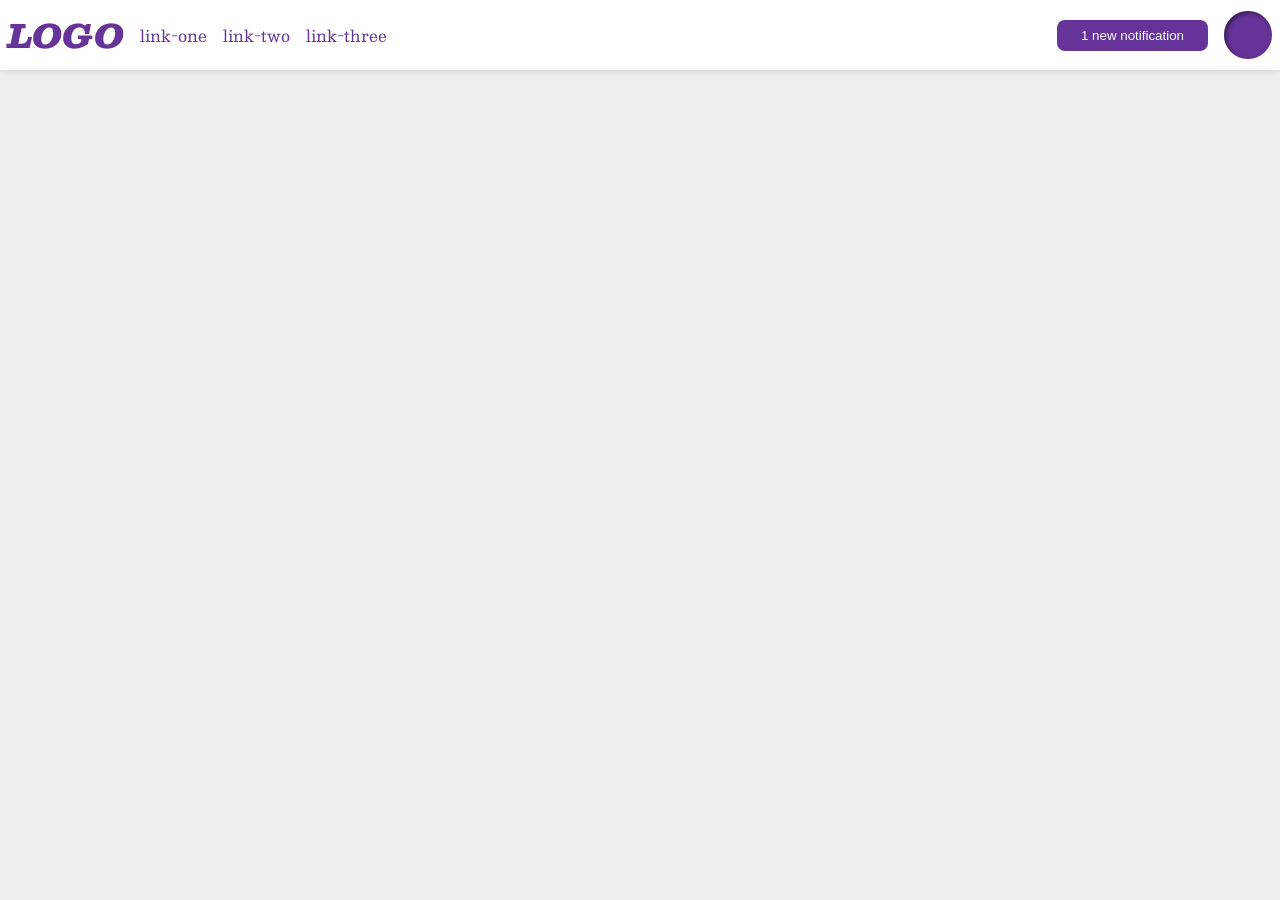
<file: foundations/flex/03-flex-header-2/index.html>
<!DOCTYPE html>
<html lang="en">
  <head>
    <meta charset="UTF-8">
    <meta http-equiv="X-UA-Compatible" content="IE=edge">
    <meta name="viewport" content="width=device-width, initial-scale=1.0">
    <title>Flex Header 2</title>
    <link rel="stylesheet" href="style.css">
  </head>
  <body>
    <div class="header">
      <div class="left">
        <div class="logo">LOGO</div>
        <ul class="links">
          <li><a href="https://google.com">link-one</a></li>
          <li><a href="https://google.com">link-two</a></li>
          <li><a href="https://google.com">link-three</a></li>
        </ul>
      </div>
      <div class="right">
        <button class="notifications">1 new notification</button>
        <div class="profile-image"></div>
      </div>
    </div>
  </body>
</html>
</file>
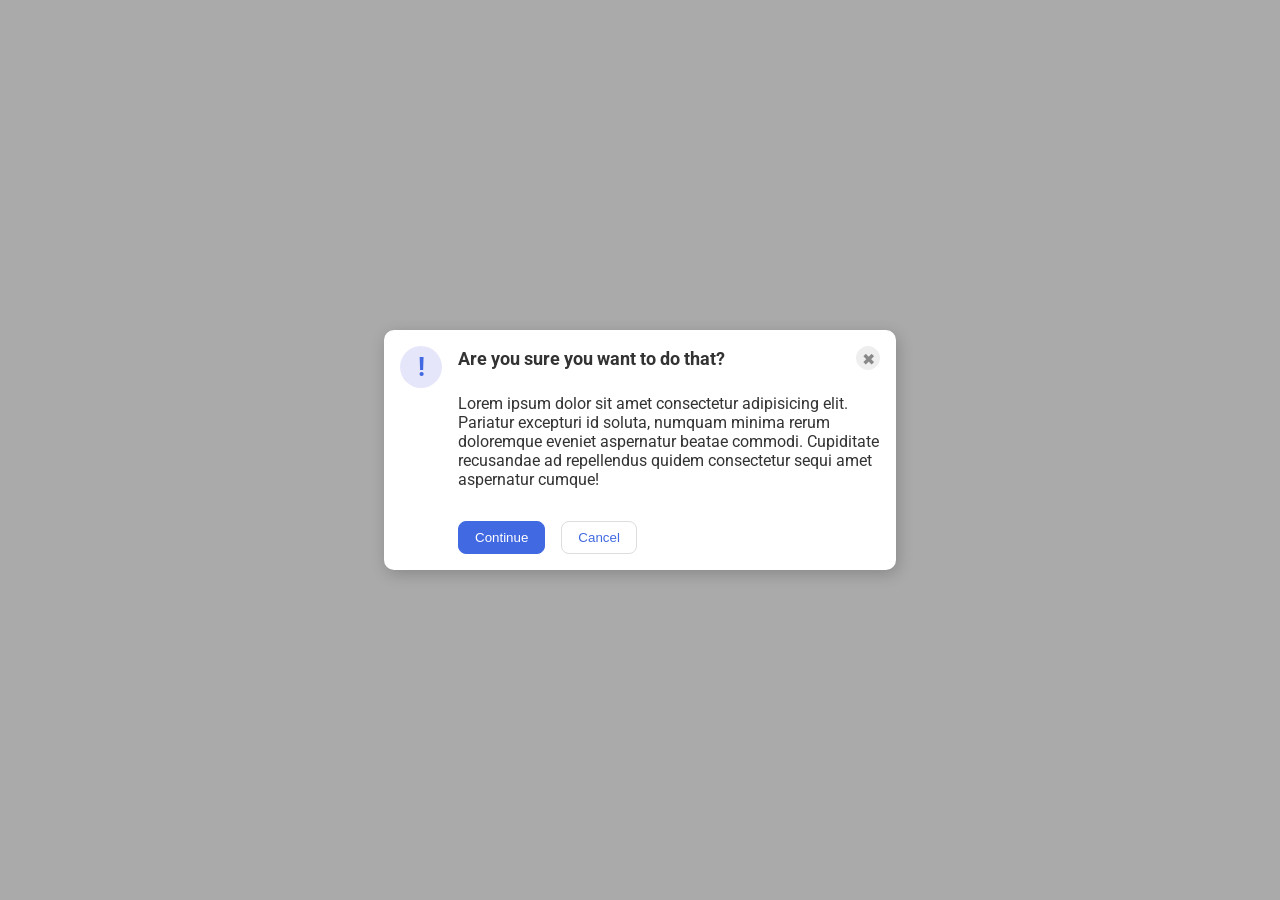
<file: foundations/flex/05-flex-modal/index.html>
<!DOCTYPE html>
<html lang="en">
  <head>
    <meta charset="UTF-8">
    <meta http-equiv="X-UA-Compatible" content="IE=edge">
    <meta name="viewport" content="width=device-width, initial-scale=1.0">
    <link rel="stylesheet" href="style.css">
    <title>Modal</title>
  </head>
  <body>
    <div class="modal">
      <div class="icon">!</div>
      <div class="container">
        <div class="header">
          Are you sure you want to do that?
          <button class="close-button">✖</button>
        </div>
        <div class="text">Lorem ipsum dolor sit amet consectetur adipisicing elit. Pariatur excepturi id soluta, numquam minima rerum doloremque eveniet aspernatur beatae commodi. Cupiditate recusandae ad repellendus quidem consectetur sequi amet aspernatur cumque!</div>
        <div class="button-row">
          <button class="continue">Continue</button>
          <button class="cancel">Cancel</button>
        </div>
      </div>
    </div>
  </body>
</html>
</file>
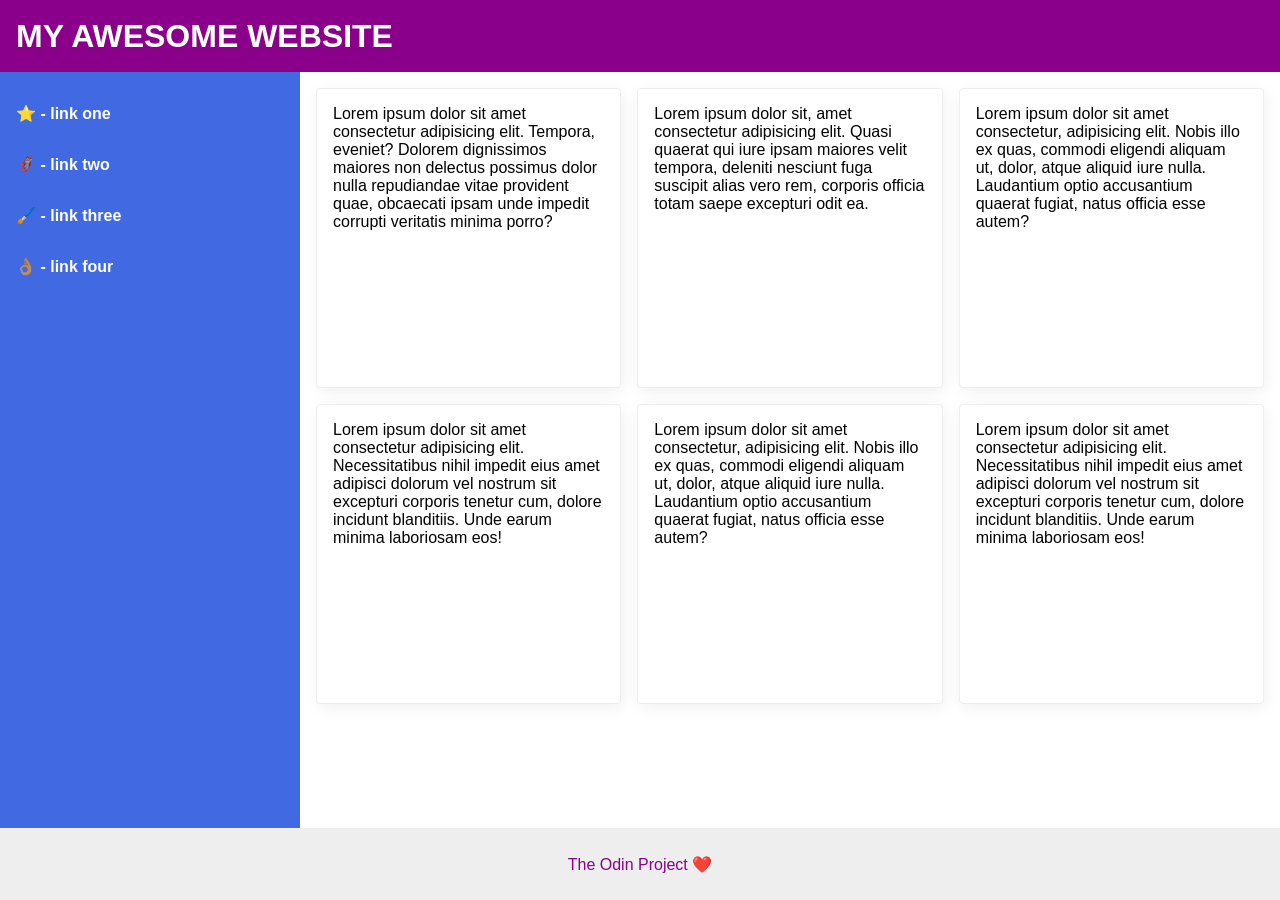
<file: foundations/flex/07-flex-layout-2/index.html>
<!DOCTYPE html>
<html lang="en">
  <head>
    <meta charset="UTF-8">
    <meta http-equiv="X-UA-Compatible" content="IE=edge">
    <meta name="viewport" content="width=device-width, initial-scale=1.0">
    <title>The Holy Grail</title>
    <link rel="stylesheet" href="style.css">
  </head>
  <body>
    <div class="header">
      MY AWESOME WEBSITE
    </div>
    
    <div class="sidebar">
      <ul>
        <li><a href="#">⭐ - link one</a></li>
        <li><a href="#">🦸🏽‍♂️ - link two</a></li>
        <li><a href="#">🖌️ - link three</a></li>
        <li><a href="#">👌🏽 - link four</a></li>
      </ul>
    </div>
    <div class="container">
    <div class="card">Lorem ipsum dolor sit amet consectetur adipisicing elit. Tempora, eveniet? Dolorem dignissimos maiores non delectus possimus dolor nulla repudiandae vitae provident quae, obcaecati ipsam unde impedit corrupti veritatis minima porro?</div>
    <div class="card">Lorem ipsum dolor sit, amet consectetur adipisicing elit. Quasi quaerat qui iure ipsam maiores velit tempora, deleniti nesciunt fuga suscipit alias vero rem, corporis officia totam saepe excepturi odit ea.</div>
    <div class="card">Lorem ipsum dolor sit amet consectetur, adipisicing elit. Nobis illo ex quas, commodi eligendi aliquam ut, dolor, atque aliquid iure nulla. Laudantium optio accusantium quaerat fugiat, natus officia esse autem?</div>
    <div class="card">Lorem ipsum dolor sit amet consectetur adipisicing elit. Necessitatibus nihil impedit eius amet adipisci dolorum vel nostrum sit excepturi corporis tenetur cum, dolore incidunt blanditiis. Unde earum minima laboriosam eos!</div>
    <div class="card">Lorem ipsum dolor sit amet consectetur, adipisicing elit. Nobis illo ex quas, commodi eligendi aliquam ut, dolor, atque aliquid iure nulla. Laudantium optio accusantium quaerat fugiat, natus officia esse autem?</div>
    <div class="card">Lorem ipsum dolor sit amet consectetur adipisicing elit. Necessitatibus nihil impedit eius amet adipisci dolorum vel nostrum sit excepturi corporis tenetur cum, dolore incidunt blanditiis. Unde earum minima laboriosam eos!</div>
    </div>
    <div class="footer">
      The Odin Project ❤️
    </div>
  </body>
</html>
</file>
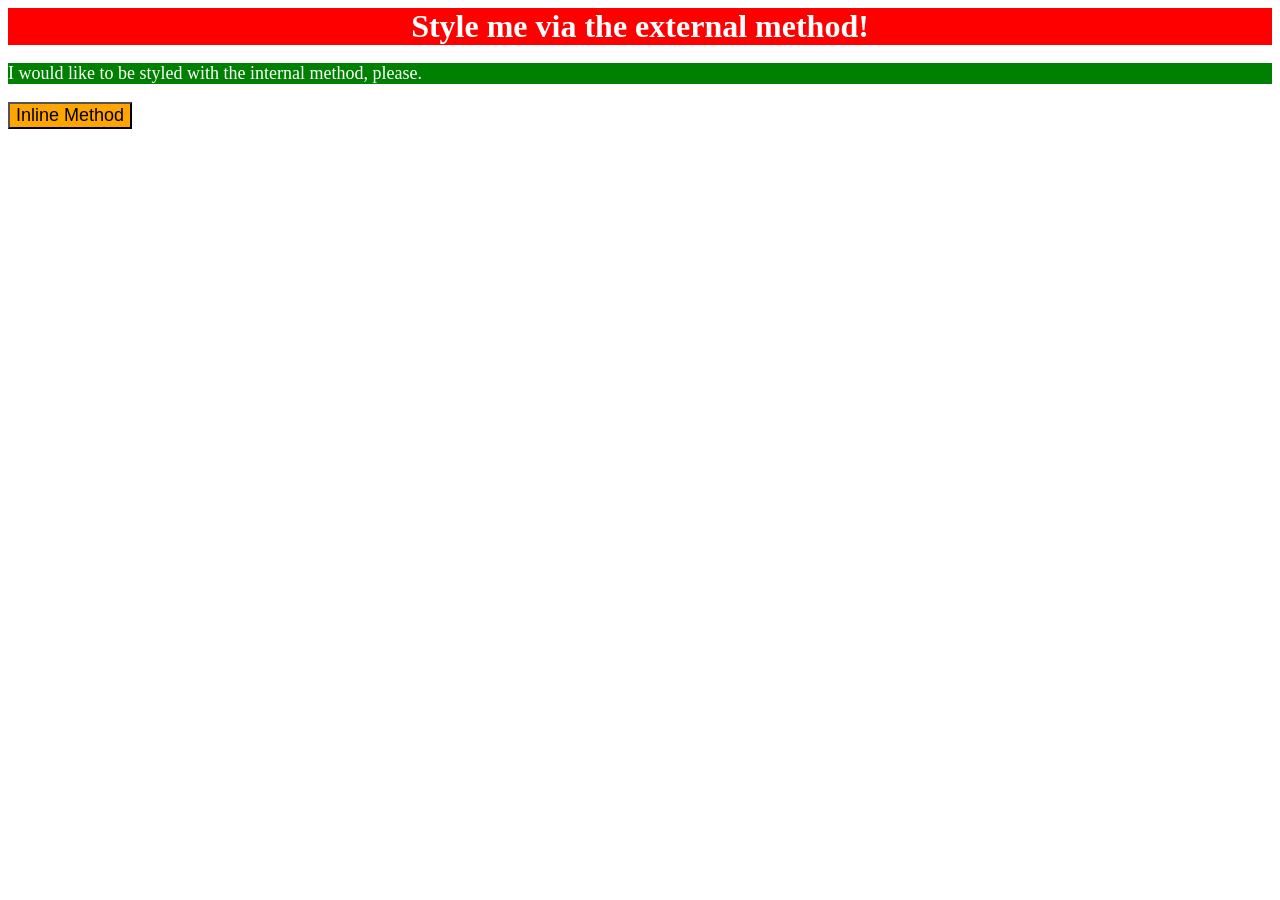
<file: foundations/intro-to-css/01-css-methods/index.html>
<!DOCTYPE html>
<html lang="en">
  <head>
    <link rel="stylesheet" href="styles.css">
    <style>
      p { 
        color: white;
        background-color: green;
        font-size: 18px;
      }
    </style>
    <meta charset="UTF-8">
    <meta http-equiv="X-UA-Compatible" content="IE=edge">
    <meta name="viewport" content="width=device-width, initial-scale=1.0">
    <title>Methods for Adding CSS</title>
  </head>
  <body>
    <div>Style me via the external method!</div>
    <p>I would like to be styled with the internal method, please.</p>
    <button style="background-color: orange; font-size: 18px;">Inline Method</button>
  </body>
</html>
</file>
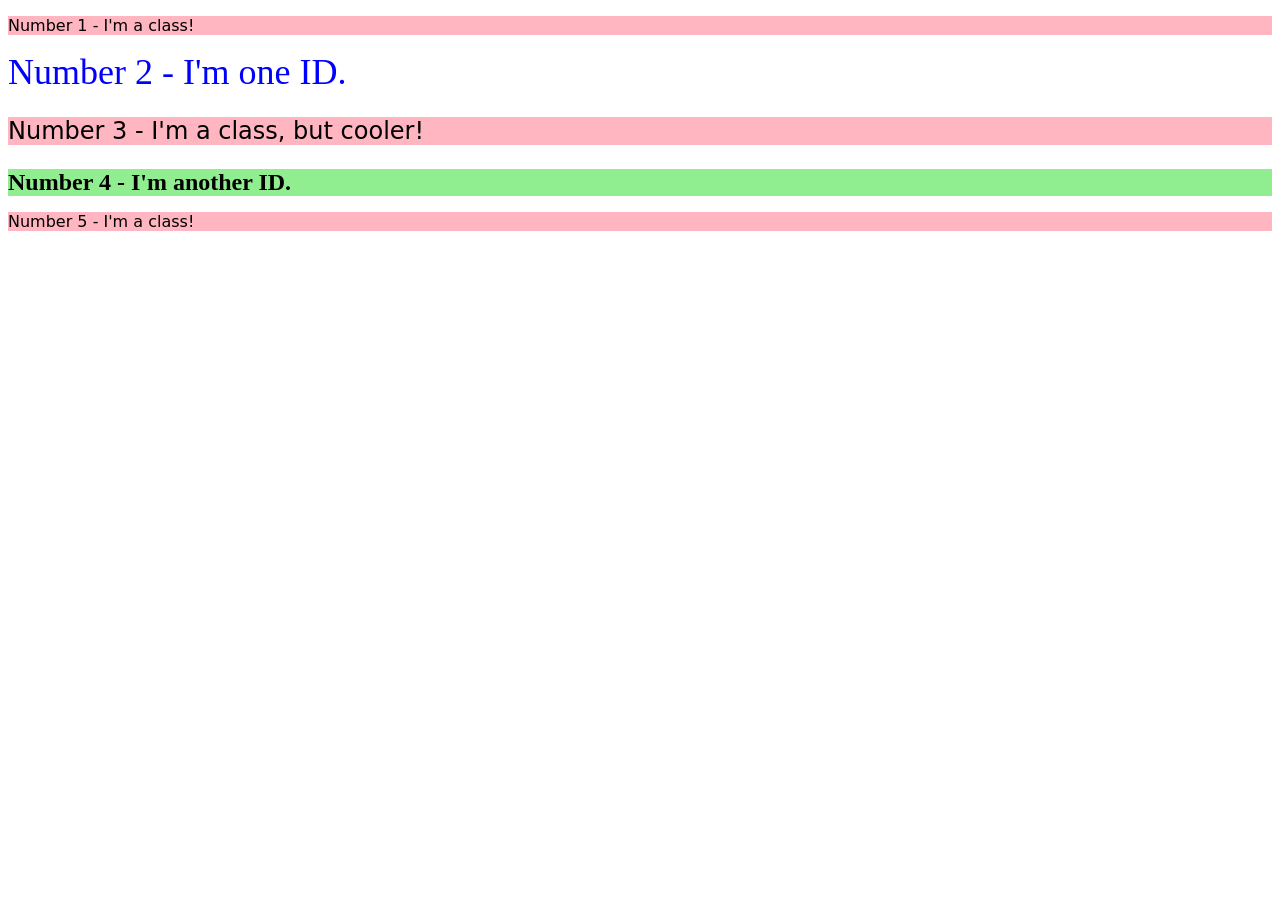
<file: foundations/intro-to-css/02-class-id-selectors/index.html>
<!DOCTYPE html>
<html lang="en">
  <head>
    <meta charset="UTF-8">
    <meta http-equiv="X-UA-Compatible" content="IE=edge">
    <meta name="viewport" content="width=device-width, initial-scale=1.0">
    <title>Class and ID Selectors</title>
    <link rel="stylesheet" href="style.css">
  </head>
  <body>
    <p class="number1">Number 1 - I'm a class!</p>
    <div id="number2">Number 2 - I'm one ID.</div>
    <p class="number3">Number 3 - I'm a class, but cooler!</p>
    <div id="number4">Number 4 - I'm another ID.</div>
    <p class="number5">Number 5 - I'm a class!</p>
  </body>
</html>
</file>
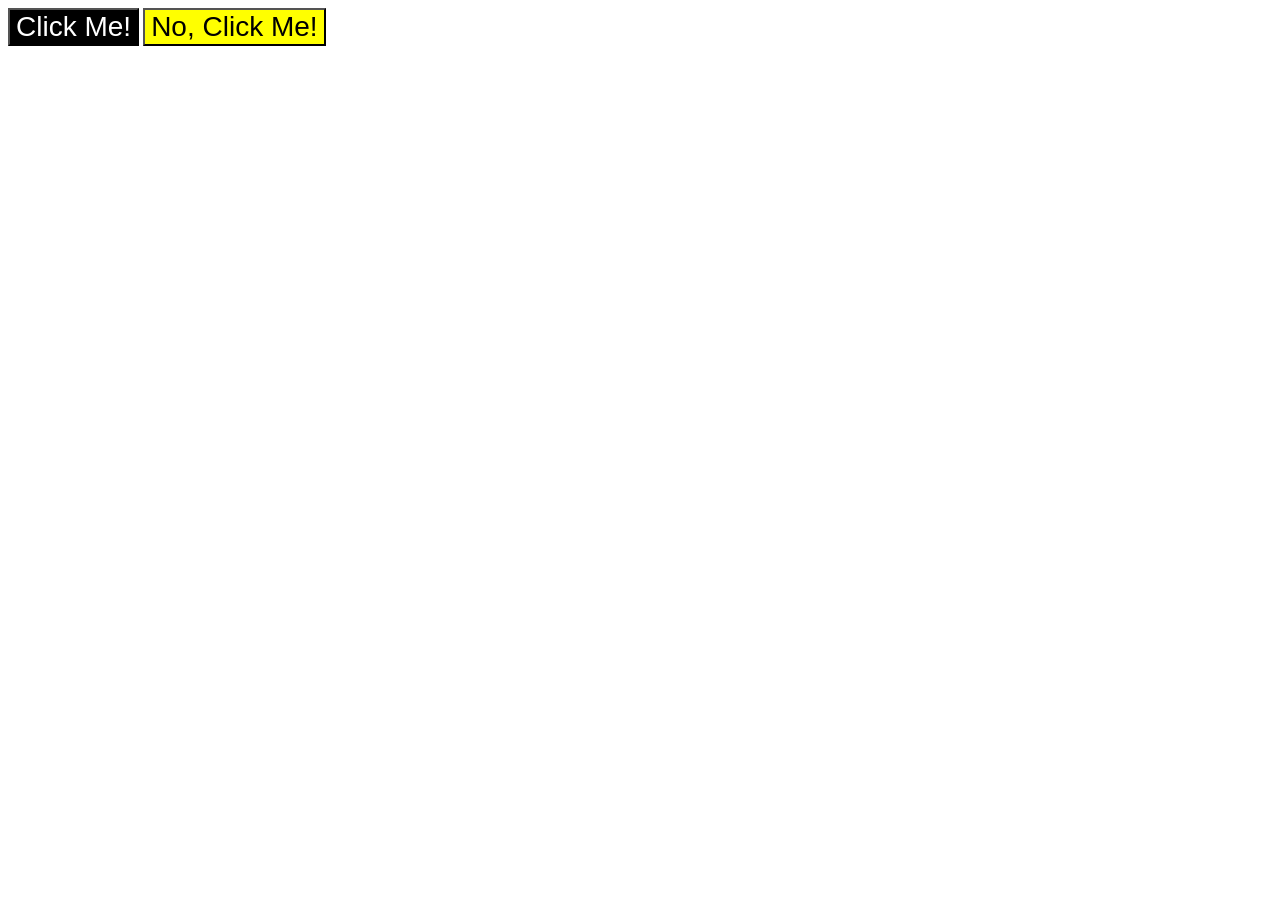
<file: foundations/intro-to-css/03-grouping-selectors/index.html>
<!DOCTYPE html>
<html lang="en">
  <head>
    <meta charset="UTF-8">
    <meta http-equiv="X-UA-Compatible" content="IE=edge">
    <meta name="viewport" content="width=device-width, initial-scale=1.0">
    <title>Grouping Selectors</title>
    <link rel="stylesheet" href="style.css">
  </head>
  <body>
    <button class="ClickMe">Click Me!</button>
    <button class="ClickMe2">No, Click Me!</button>
  </body>
</html>
</file>
<file: foundations/flex/03-flex-header-2/style.css>
/* this is some magical font-importing.  
you'll learn about it later. */
@import url('https://fonts.googleapis.com/css2?family=Besley:ital,wght@0,400;1,900&display=swap');

body {
  margin: 0;
  background: #eee;
  font-family: Besley, serif;
}

.header {
  background: white;
  border-bottom: 1px solid #ddd;
  box-shadow: 0 0 8px rgba(0,0,0,.1);
  display:flex;
  justify-content: space-between;
  padding: 8px;
}

.left, .right {
  display: flex;
  align-items: center;
  gap: 16px;
}

.profile-image {
  background: rebeccapurple;
  box-shadow: inset 2px 2px 4px rgba(0,0,0,.5);
  border-radius: 50%;
  width: 48px;
  height: 48px;
}

.logo {
  color: rebeccapurple;
  font-size: 32px;
  font-weight: 900;
  font-style: italic;
}

button {
  border: none;
  border-radius: 8px;
  background: rebeccapurple;
  color: white;
  padding: 8px 24px;
}

a {
  /* this removes the line under our links */
  text-decoration: none;
  color: rebeccapurple;
}

ul {
  list-style-type: none;
  display: flex;
  gap: 16px;
  margin: 0;
  padding: 0;
}
</file>
<file: foundations/flex/05-flex-modal/style.css>
@import url('https://fonts.googleapis.com/css2?family=Roboto:wght@400;700&display=swap');

html, body {
  height: 100%;
}

body {
  font-family: Roboto, sans-serif;
  margin: 0;
  background: #aaa;
  color: #333;
  /* I'll give you this one for free lol */
  display: flex;
  align-items: center;
  justify-content: center;
}

.header {
  font-size: 20px;
  font-weight: 700;
  margin-left: 0;
}

.modal {
  background: white;
  width: 480px;
  border-radius: 10px;
  box-shadow: 2px 4px 16px rgba(0,0,0,.2);
  display: flex;
  gap: 16px;
  padding: 16px;
}

.container {
  display: flex;
  flex-direction: column;
  gap: 16px;
  flex: 1;
}

.header {
  display: flex;
  align-items: center;
  justify-content: space-between;
  font-size: 18px;
  font-weight: 700;
  margin-bottom: 8px;
}

.text {
  margin-bottom: 16px;
}

.button-row {
  display: flex;
  gap: 16px;
}

.icon {
  color: royalblue;
  font-size: 26px;
  font-weight: 700;
  background: lavender;
  width: 42px;
  height: 42px;
  border-radius: 50%;
  display: flex;
  align-items: center;
  justify-content: center;
  flex-shrink: 0;
}

.close-button {
  background: #eee;
  border-radius: 50%;
  color: #888;
  font-weight: 400;
  font-size: 16px;
  height: 24px;
  width: 24px;
  display: flex;
  align-items: flex-end;
  justify-content: center;
  border: 1px solid #eee;
  padding: 0;
  margin-left: auto;
}

button {
  cursor: pointer;
  padding: 8px 16px;
  border-radius: 8px;
}

button.continue {
  background: royalblue;
  border: 1px solid royalblue;
  color: white;
}

button.cancel {
  background: white;
  border: 1px solid #ddd;
  color: royalblue;
}
</file>
<file: foundations/flex/07-flex-layout-2/style.css>
body {
  font-family: -apple-system, BlinkMacSystemFont, 'Segoe UI', Roboto, Oxygen, Ubuntu, Cantarell, 'Open Sans', 'Helvetica Neue', sans-serif;
  margin: 0;
  min-height: 100vh;
  display: grid;
  grid-template-columns: 300px 1fr;
  grid-template-rows: auto 1fr auto;
}

.header {
  font-weight: 900;
  font-size: 32px;
  height: 72px;
  background: darkmagenta;
  color: white;
  display: flex;
  align-items: center;
  justify-content: flex-start;
  padding: 0 16px;
  grid-column: 1 / -1;
}

.container {
  display: grid;
  grid-template-columns: repeat(3, 1fr);
  gap: 16px;
  padding: 16px;
  box-sizing: border-box;
  grid-row: 2;
  grid-column: 2;
  align-content: start;
}

.footer {
  display: flex;
  align-items: center;
  justify-content: center;
  height: 72px;
  background: #eee;
  color: darkmagenta;
  grid-column: 1 / -1;
}

.sidebar {
  width: 300px;
  background: royalblue;
  box-sizing: border-box;
  grid-row: 2;
  grid-column: 1;
  padding: 16px 0;
  font-weight: bold;
}

.sidebar ul {
  margin: 0;
  padding: 0;
  list-style: none;
}

.sidebar li {
  margin: 0;
  padding: 0;
}

.sidebar a {
  color: white;
  text-decoration: none;
  display: block;
  padding: 16px;
  font-size: 16px;
  width: 300px;
}

.sidebar a:hover {
  background: rgba(255, 255, 255, 0.1);
}

.card {
  border: 1px solid #eee;
  box-shadow: 2px 4px 16px rgba(0,0,0,.06);
  border-radius: 4px;
  display: flex;
  flex-direction: column;
  height: 300px;
  padding: 16px;
  box-sizing: border-box;
  background: white;
  overflow: hidden;
}

@media (max-width: 1024px) {
  .container {
    grid-template-columns: repeat(2, 1fr);
  }
}

@media (max-width: 768px) {
  body {
    grid-template-columns: 1fr;
  }

  .sidebar {
    grid-row: auto;
    grid-column: 1 / -1;
    width: auto;
    padding: 0;
  }

  .sidebar ul {
    display: flex;
    flex-wrap: wrap;
  }

  .sidebar li {
    flex: 1;
    min-width: 150px;
  }

  .sidebar a {
    width: auto;
    text-align: center;
  }

  .container {
    grid-column: 1 / -1;
    grid-template-columns: repeat(2, 1fr);
  }
}

@media (max-width: 480px) {
  .container {
    grid-template-columns: 1fr;
  }

  .header {
    font-size: 24px;
    height: auto;
    padding: 16px;
  }

  .card {
    height: auto;
    min-height: 250px;
  }
}
</file>
<file: foundations/intro-to-css/01-css-methods/styles.css>
div {
  background-color: red;
  color: white;
  font-size: 32px;
  font-weight: bold;
  text-align: center;
}
</file>
<file: foundations/intro-to-css/02-class-id-selectors/style.css>
/* styles.css */

.number1 {
    background-color: lightpink;
    font-family: "Verdana", "DejaVu Sans", sans-serif;
}

.number3 {
    background-color: lightpink;
    font-family: "Verdana", "DejaVu Sans", sans-serif;
    font-size: 24px;
}

#number2 {
    color: blue;
    font-size: 36px;
}

#number4 {
    background-color: lightgreen;
    font-size: 24px;
    font-weight: bold;
}

.number5 {
    background-color: lightpink;
    font-family: "Verdana", "DejaVu Sans", sans-serif;
}
</file>
<file: foundations/intro-to-css/03-grouping-selectors/style.css>
/* Add CSS Styling */

.ClickMe,
.ClickMe2 {
    font-size: 28px;
    font-family: "Helvetica", "Times New Roman", sans-serif;
}

.ClickMe {
    background-color: black;
    color: white;
    
}

.ClickMe2 {
    background-color: yellow;
    color: black;

}
</file>
